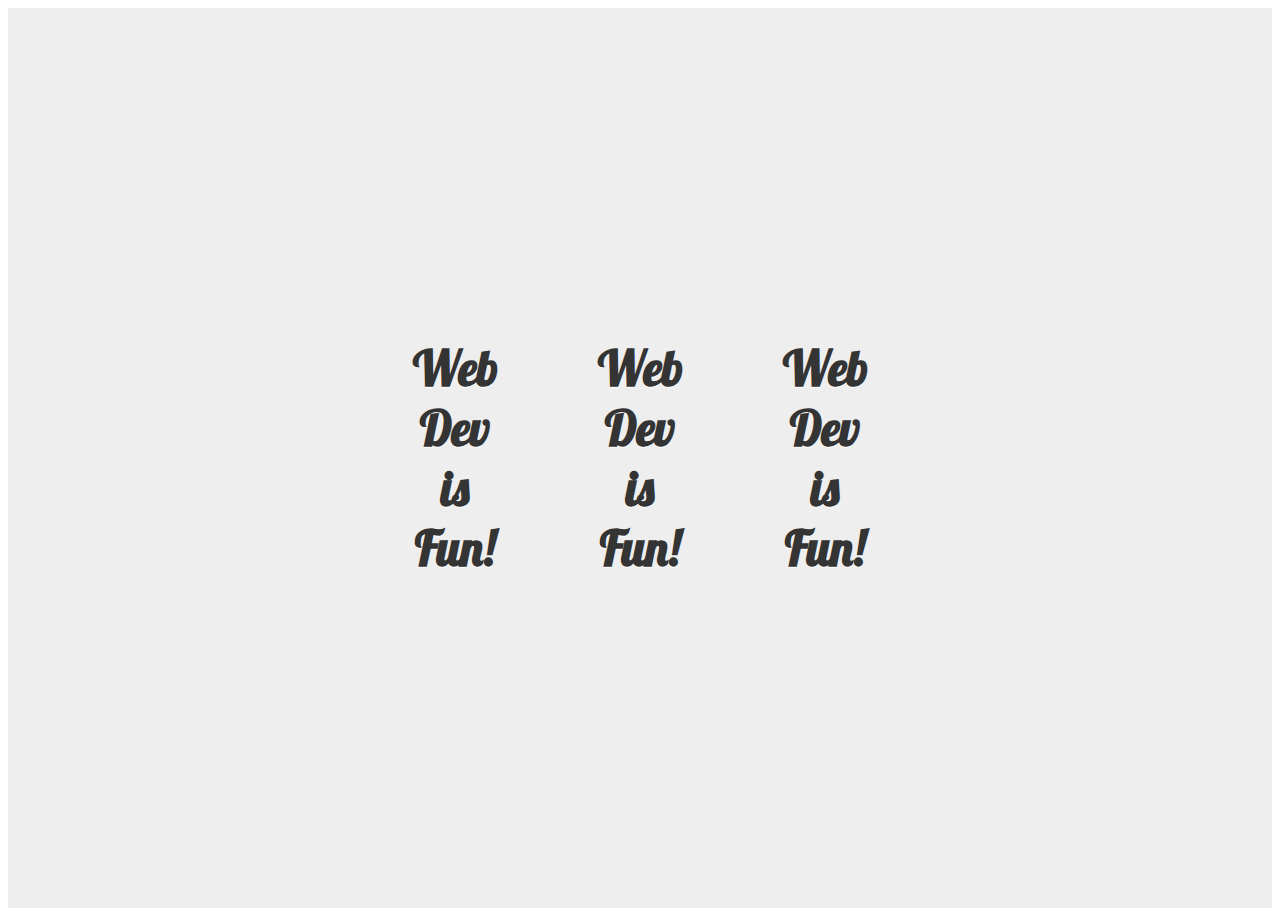
<file: 9- Computer Programming 12/Falling Text/index.html>
<!DOCTYPE html>
<html lang="en">
  <head>
    <meta charset="utf-8">
    <meta name="viewport" content="width=device-width, initial-scale=1">

    <title>Falling Text</title>
    
	<link rel="preconnect" href="https://fonts.gstatic.com">
	<link href="http://fonts.googleapis.com/css2?family=Lobster&display=swap" rel="stylesheet">
	
    <link rel="stylesheet" href="style.css">
    <script src="script.js" defer></script>
  </head>  
  <body>
    
	<div class="container">
		<h1 class="animate forwards">Web Dev is Fun!</h1>
		<h1 class="animate backwards">Web Dev is Fun!</h1>
		<h1 class="animate mixed">Web Dev is Fun!</h1>
	</div>
	
  </body>
</html>
</file>
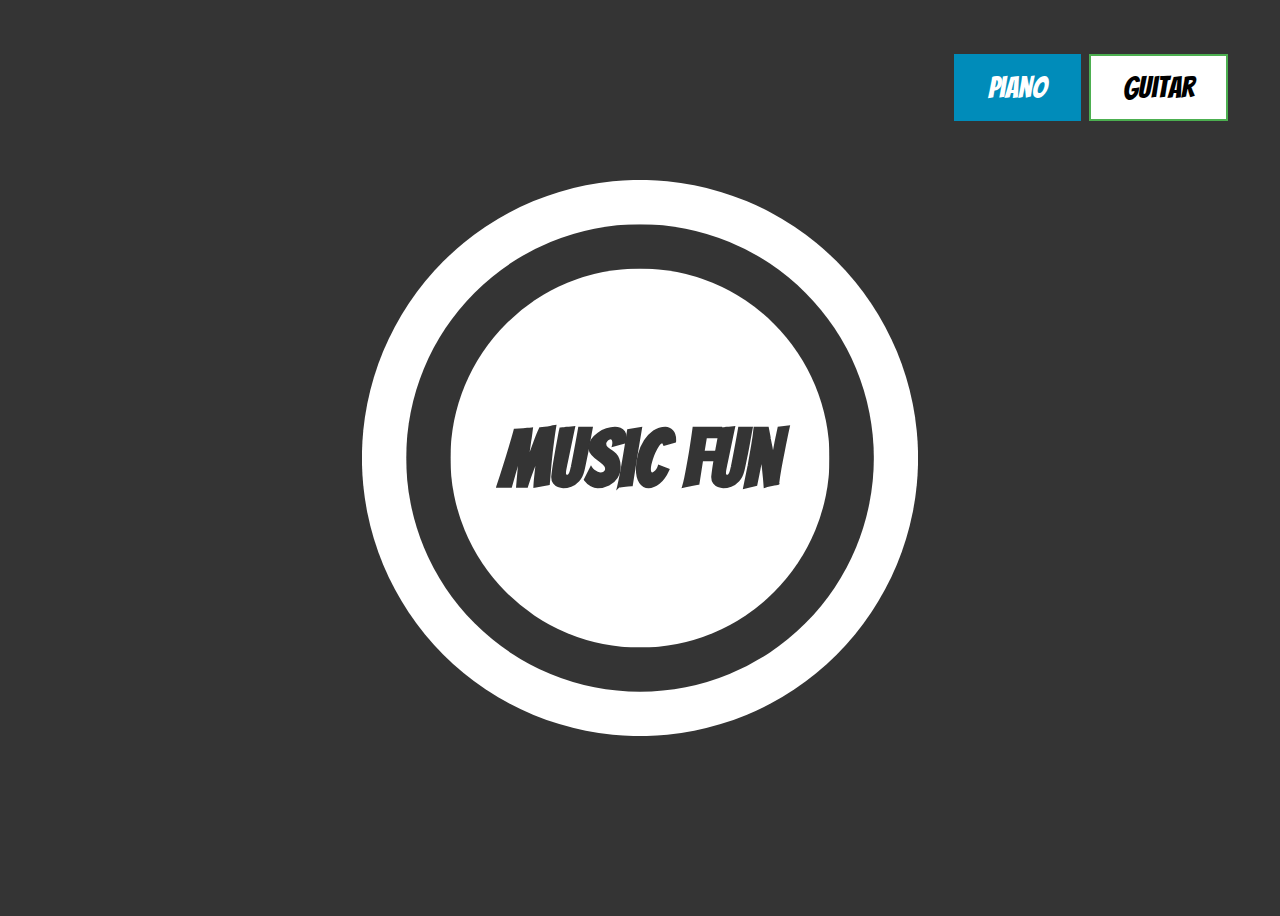
<file: 9- Computer Programming 12/Music Sampler/index.html>
<!DOCTYPE html>
<html lang="en">
  <head>
    <meta charset="utf-8">
    <meta name="viewport" content="width=device-width, initial-scale=1">

     <title>Music Sampler</title>
    
	<link rel="preconnect" href="https://fonts.gstatic.com">
	<link href="https://fonts.googleapis.com/css2?family=Bangers&display=swap" rel="stylesheet">
	
	<script src="https://ajax.googleapis.com/ajax/libs/jquery/3.5.1/jquery.min.js"></script>
	<script src="script.js" defer></script>
	
    <link rel="stylesheet" href="style.css">
  </head>  
  <body>
    <div id="buttons">
		
		<button class="button button2" onclick="instrument(2)" id="btn2">Piano</button>
		<button class="button button1" onclick="instrument(1)" id="btn1">Guitar</button>
		<!-- <button class="button button3">All</button> -->
		
	</div>
	
	<div class="container">
		<h1>Music Fun</h1>
		
		<svg class="iris" id="iIris" viewBox="0 0 1365.334 1365.334"> 
			<circle cx="682.667" cy="682.667" r="682.667" fill="#ffffff"></circle>
		</svg>
		<svg class="padding" viewBox="0 0 1365.334 1365.334"> 
			<circle cx="682.667" cy="682.667" r="682.667" fill="#343434"></circle>
		</svg>
		<svg class="organize" viewBox="0 0 1024 1024"> 
			<circle cx="512" cy="512" r="512" fill="#ffffff"></circle>
		</svg>
		<svg id="pointer" class="organize" viewBox="0 0 1024 1024">
			<circle cx="512" cy="512" r="512" fill="none"></circle>
			<circle cx="512" cy="512" r="512" fill="none"></circle>
			<circle cx="512" cy="512" r="512" fill="none"></circle>
		</svg>
	</div>
	
  </body>
</html>
</file>
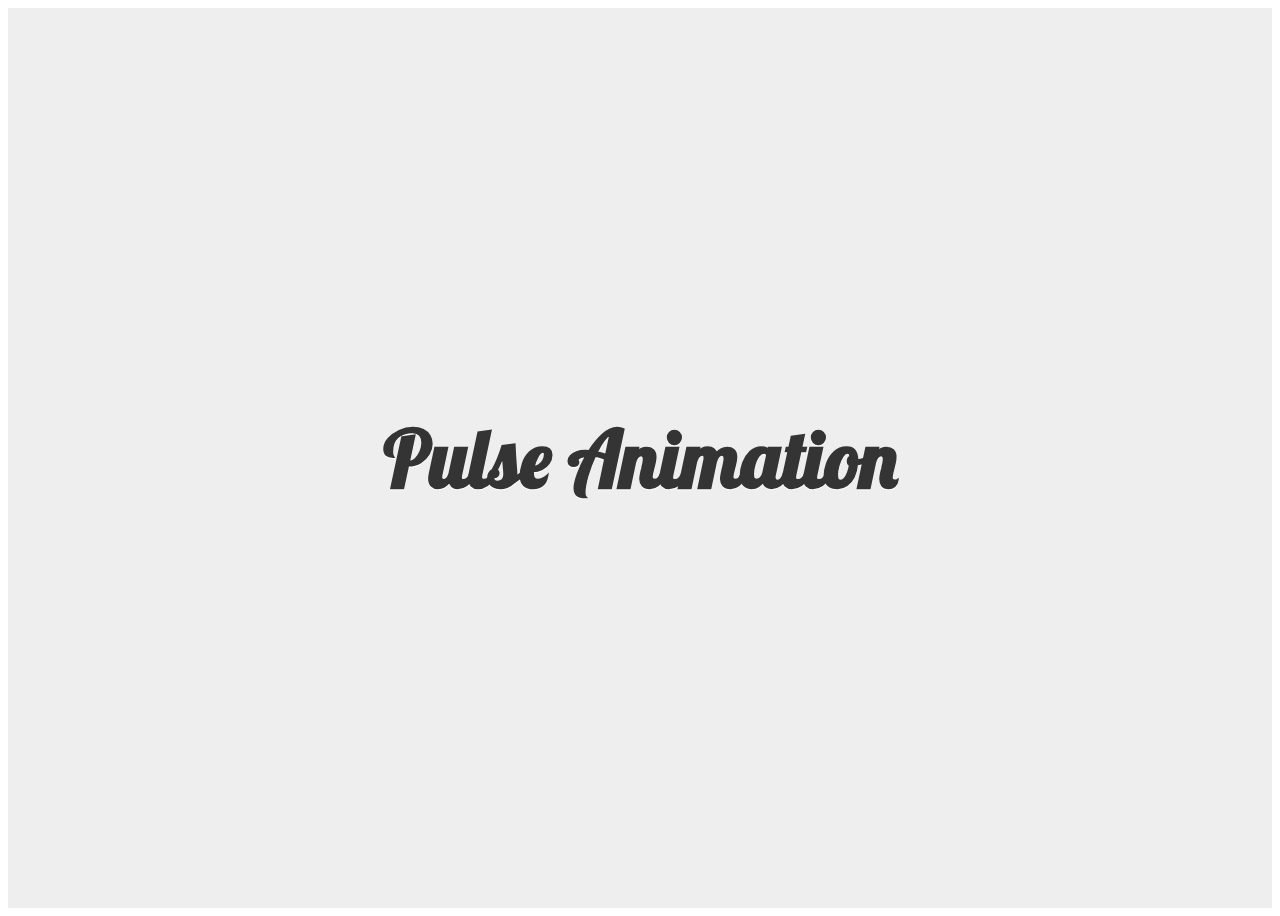
<file: 9- Computer Programming 12/Pulsing Circles/index.html>
<!DOCTYPE html>
<html lang="en">
  <head>
    <meta charset="utf-8">
    <meta name="viewport" content="width=device-width, initial-scale=1">

    <title>Pulsing Circles</title>
    
	<link rel="preconnect" href="https://fonts.gstatic.com">
	<link href="http://fonts.googleapis.com/css2?family=Lobster&display=swap" rel="stylesheet">
	
    <link rel="stylesheet" href="style.css">
  </head>  
  <body>
    
	<div class="container">
		<h1>Pulse Animation</h1>
		
		<svg class="pulse" viewBox="0 0 1024 1024">
			<circle cx="512" cy="512" r="512"></circle>
			<circle cx="512" cy="512" r="512"></circle>
			<circle cx="512" cy="512" r="512"></circle>
		</svg>
	</div>
	
  </body>
</html>
</file>
<file: 9- Computer Programming 12/Falling Text/style.css>
.container{
	position: relative;
	z-index: 0;
	background-color: #eee;
	display: flex;
	flex-direction: flow;
	align-items: center;
	justify-content: center;
	gap: 100px;
	min-height: 100vh;
	overflow: hidden;
	
}

h1 {
	font-family: 'lobster', cursive;
	font-size: 3em;
	text-shadow: 0px 1px 1px white;
	color: #343434;
}

.animate span {
	display:block;
	position:relative;
	text-align:center;
	
}

.animate.forwards > span {
	animation: animateForwards 1s ease-in-out forwards;
}

.animate.backwards > span {
	animation: animateBackwards 1s ease-in-out forwards;
}

.animate.mixed > span:nth-child(even) {
	animation: animateBackwards 1s ease-in-out forwards;
}

.animate.mixed > span:nth-child(odd) {
	animation: animateForwards 1s ease-in-out forwards;
}

@keyframes animateForwards {
	from {
		top:0px;
		transform: rotate(0deg);
	} to {
		top:.9em;
		transform: rotate(-15deg);
		
	}
	
	
}

@keyframes animateBackwards {
	from {
		top:0px;
		transform: rotate(0deg);
	} to {
		top:1em;
		transform: rotate(25deg);
		
	}
	
	
}
</file>
<file: 9- Computer Programming 12/Music Sampler/style.css>
.container{
	position: relative;
	z-index: 0;
	background-color: #343434;
	display: flex;
	flex-direction: flow;
	align-items: center;
	justify-content: center;
	gap: 100px;
	min-height: 100vh;
	overflow: hidden;
	
}

body {
	background-color:#343434;
}

h1 {
	font-family: 'bangers', cursive;
	font-size: 5em;
	text-shadow: 0px 1px 0px rgba(255, 255, 255, 1);
	color: #343434;
}

#button{
	
}

.organize {
	z-index: -1;
	position: absolute;
	top: 50%;
	left: 50%;
	transform: translate(-50%, -50%);
	max-width:30%;
}

.padding {
	z-index: -1;
	position: absolute;
	top: 50%;
	left: 50%;
	transform: translate(-50%, -50%);
	max-width:37%;
}

.iris {
	z-index: -1;
	position: absolute;
	top: 50%;
	left: 50%;
	transform: translate(-50%, -50%);
	max-width:44%;
}



.circle circle {
	transform: scale(0);
	opacity: 0;
	transform-origin: 50% 50%;
	animation: pulse .5s cubic-bezier(.5, .5, 0, 1);
}

.red circle {
	fill : #ff5154;
}

.orange circle {
	fill : #F29917;
}

.yellow circle {
	fill : #F7E914;
}

.lightGreen circle {
	fill : #2CE815;
}

.darkGreen circle {
	fill : #249B15;
}

.blue circle {
	fill : #11A9D6;
}

.purple circle {
	fill : #7A24D5;
}

.black circle {
	fill : #000000;
}

.magenta circle {
	fill : #A711D3;
}

.pink circle {
	fill : #DC20C2;
}



@keyframes pulse {
	25% {
		opacity: 0.5;
	}
	
	100% {
		transform: scale(1);
	}
	
}

.button {
  font-family: bangers;
  background-color: #4CAF50; /* Green */
  border: none;
  color: white;
  padding: 16px 32px;
  text-align: center;
  text-decoration: none;
  display: inline-block;
  font-size: 30px;
  margin: 4px 2px;
  transition-duration: 0.4s;
  cursor: pointer;
}

#buttons {
  z-index: 1;
  top: 50px;
  right: 50px;
  position: absolute;
}

.button1 {
  background-color: white; 
  color: black; 
  border: 2px solid #4CAF50;
}

.button1:hover {
  background-color: #4CAF50;
  color: white;
}

.button2 {
  background-color: white; 
  color: black; 
  border: 2px solid #008CBA;
}

.button2:hover {
  background-color: #008CBA;
  color: white;
}

/*
.button3 {
  background-color: white; 
  color: black; 
  border: 2px solid #f44336;
}

.button3:hover {
  background-color: #f44336;
  color: white;
}
*/
</file>
<file: 9- Computer Programming 12/Pulsing Circles/style.css>
.container{
	position: relative;
	z-index: 0;
	background-color: #eee;
	display: flex;
	flex-direction: flow;
	align-items: center;
	justify-content: center;
	gap: 100px;
	min-height: 100vh;
	overflow: hidden;
	
}

h1 {
	font-family: 'lobster', cursive;
	font-size: 5em;
	text-shadow: 0px 1px 0px rgba(255, 255, 255, 1);
	color: #343434;
}

.pulse {
	z-index: -1;
	position: absolute;
	top: 50%;
	left: 50%;
	transform: translate(-50%, -50%);
	max-width:30%;
}

.pulse circle {
	fill : #ff5154;
	transform: scale(0);
	opacity: 0;
	transform-origin: 50% 50%;
	animation: pulse 2s cubic-bezier(.5, .5, 0, 1);
}

.pulse circle:nth-child(2){
	fill: #7fc6a4;
	animation: pulse 2s 0.75s cubic-bezier(.5, .5, 0, 1);
}

.pulse circle:nth-child(3){
	fill: #e5f77d;
	animation: pulse 2s 1.5s cubic-bezier(.5, .5, 0, 1);
}

@keyframes pulse {
	25% {
		opacity: 0.5;
	}
	
	100% {
		transform: scale(1);
	}
	
}
</file>
